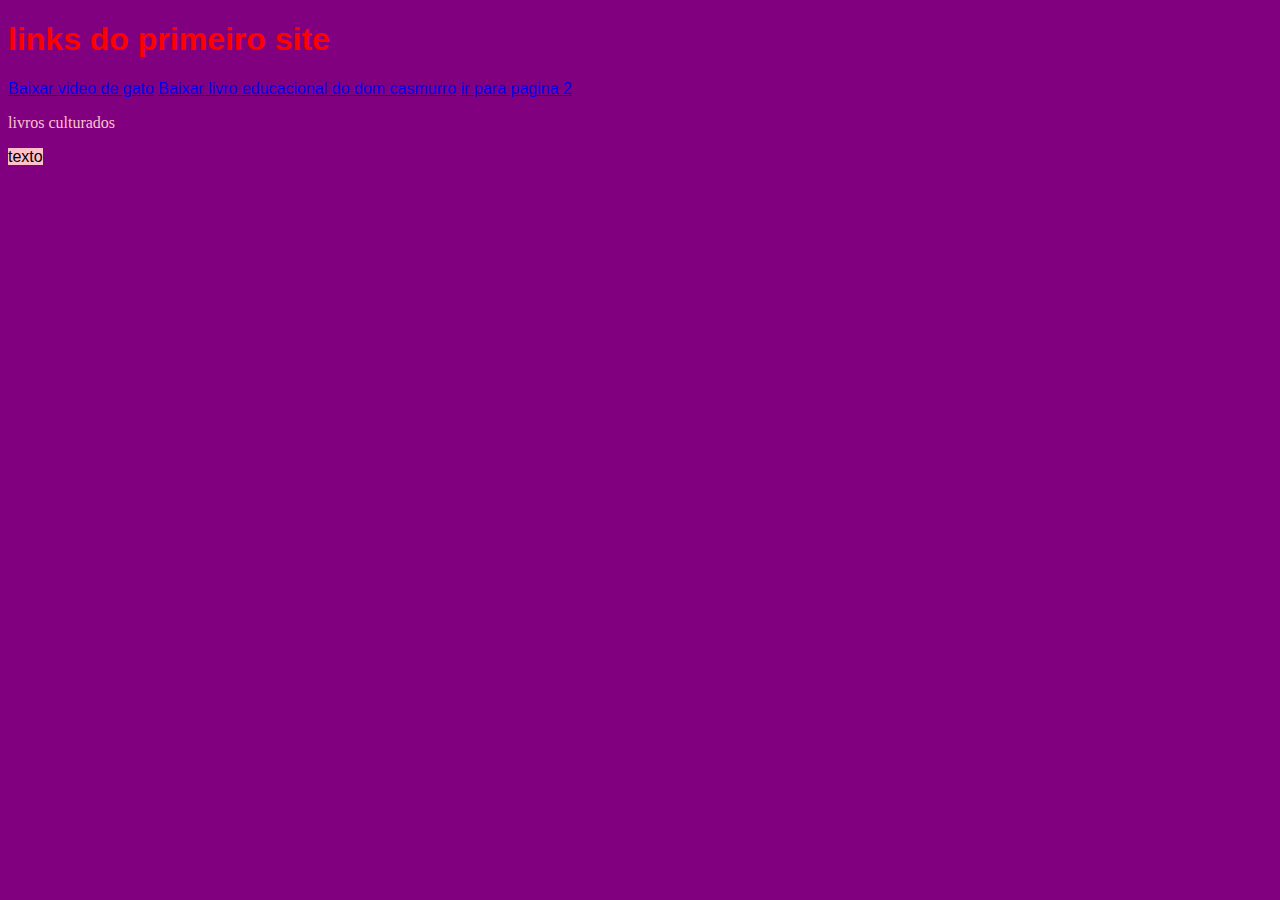
<file: index.html>
<!doctype html>
<html lang="pt-br">
  <head>
  <metacharset="UTF=8">
  <meta name="viewport" content="width=device-width-initial-scale=1.0">
  <title>João Lucas Tutchak</title>
  <link rel="shortcut icon" href="unnamed.jpg" type="image/x-icon">
  <style>
    mark {
      background-color:magenta;
    }
    body {
          font-family:Helvetica;
          background-color:purple;
          color:pink;
    }
    h1 {
        color:blue;
    }
  </style>
  </style>
  </head>
<body>
<h1 style="color:red;">links do primeiro site</h1>
  <a href="1110354_Cat_Kitten_1280x720.mp4" download="1110354_Cat_Kitten_1280x720.mp4" type="Video/mp4">Baixar video de gato</a>
  <a href="Dom_Casmurro-Machado_de_Assis.pdf" download="Dom_Casmurro-Machado_de_Assis.pdf" type="Application/pdf">Baixar livro educacional do dom casmurro</a>
  <a href="tutchak.html" target="_sef" ref="next">ir para pagina 2</a>
  <p style="font-family:flama;">livros culturados</p>
  <mark style="background-color:pink;">texto</mark>
</body>
</html>
</file>
